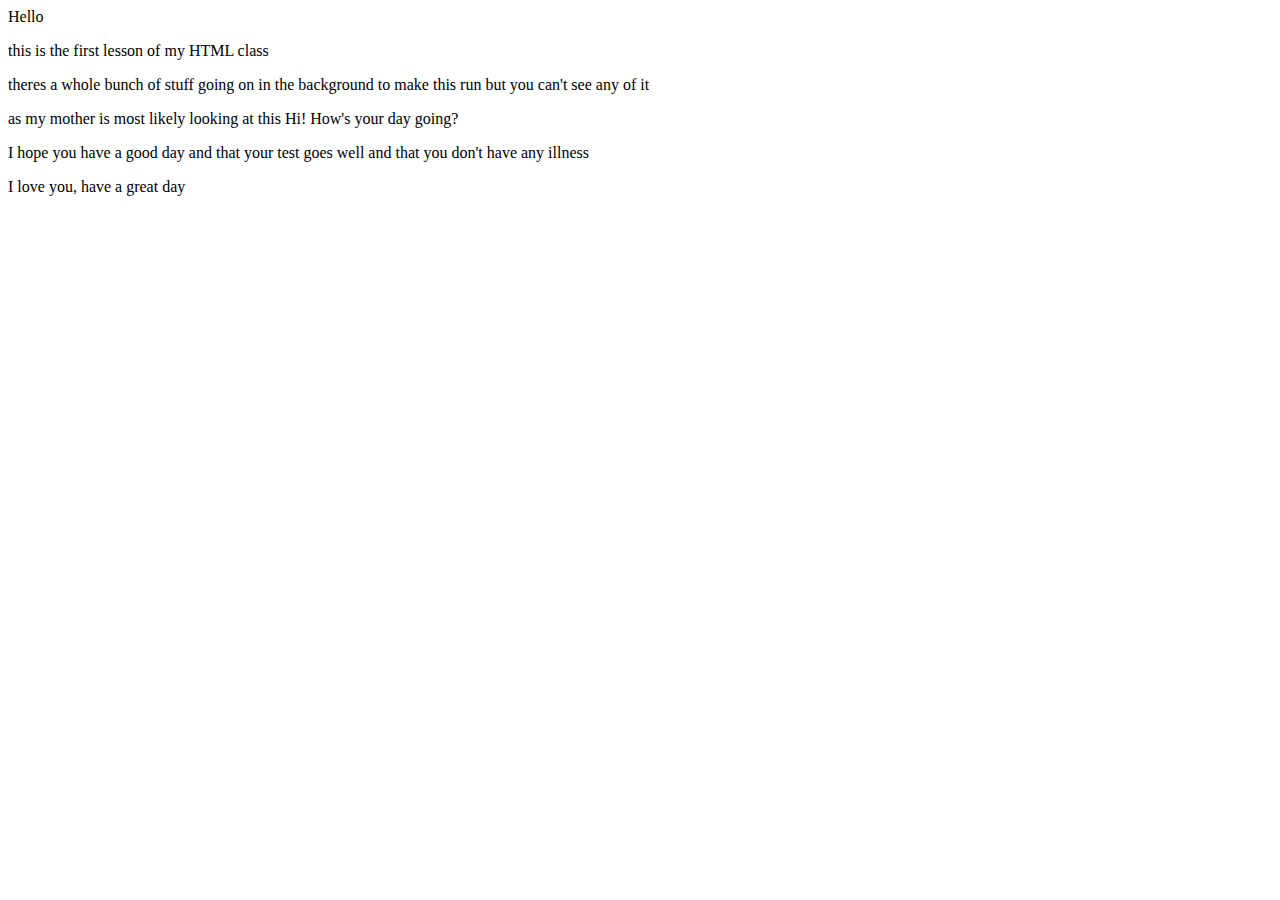
<file: lesson1.html>
<html>  

 Hello
    <p>this is the first lesson of my HTML class</p>
    
 
    <p>theres a whole bunch of stuff going on in the 
    
    background to make this run

        but you can't see any of it</p>
    
      
<p> as my mother is most likely looking at this 
    
      Hi! How's your day going?</p>
    <p>I hope you have a good day and that your test goes well
        and that you don't have any illness</p>
    <p> I love you, have a great day</p>





</html>
</file>
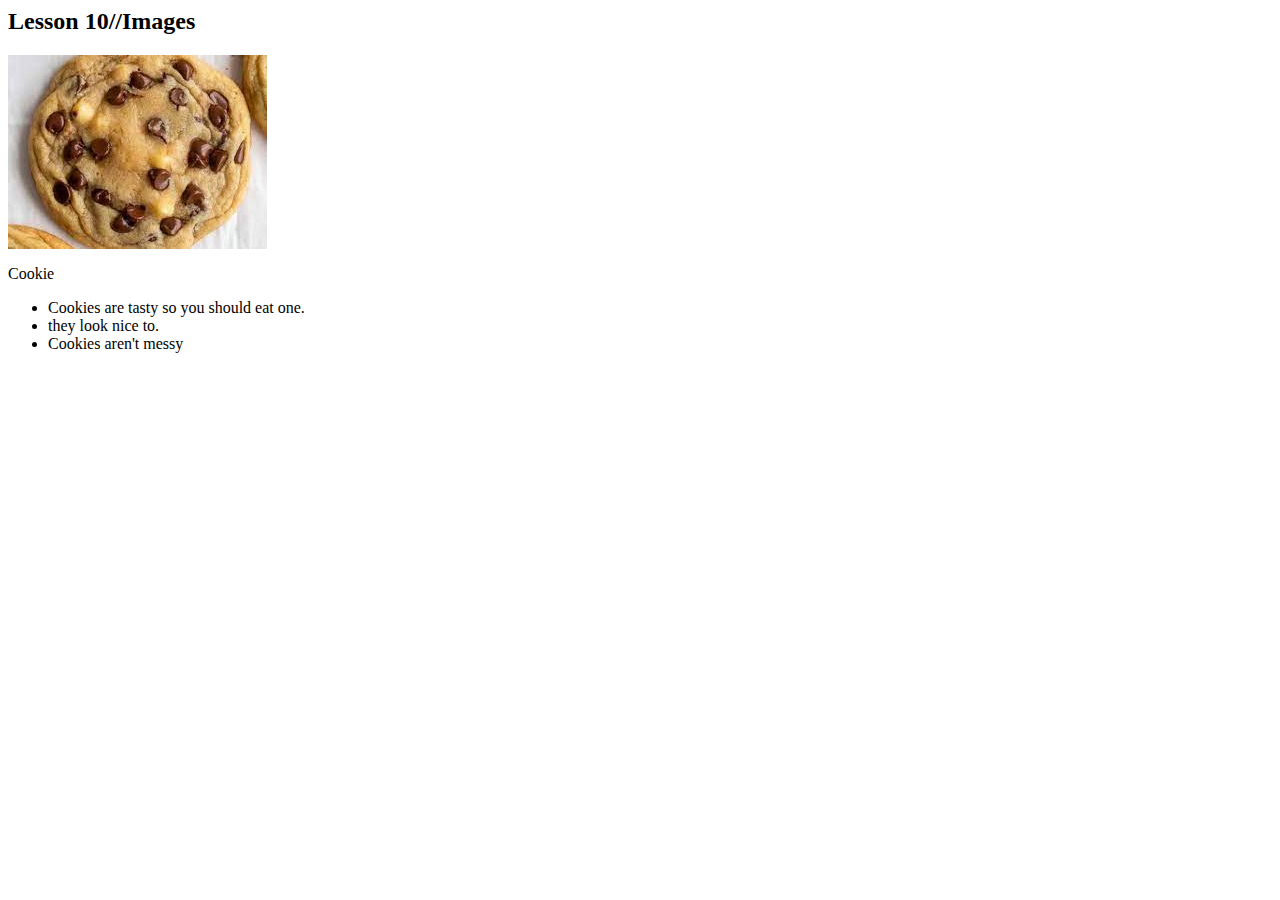
<file: lesson10.html>
<html>

<head>
 
    <title>Lesson 10//Images</title>
  
    <h2> Lesson 10//Images</h2>
    
  </head>

<body>
 
 <img src="[data-uri]" widith 990 height 850 />
 
<p> Cookie </p>

    <ul>
        
        <li>Cookies are tasty so you should eat one.</li>
        
        <li>they look nice to.</li>
        
        <li>Cookies aren't messy</li>

        
   </ul>
        
        
        
        </body>

</html
</file>
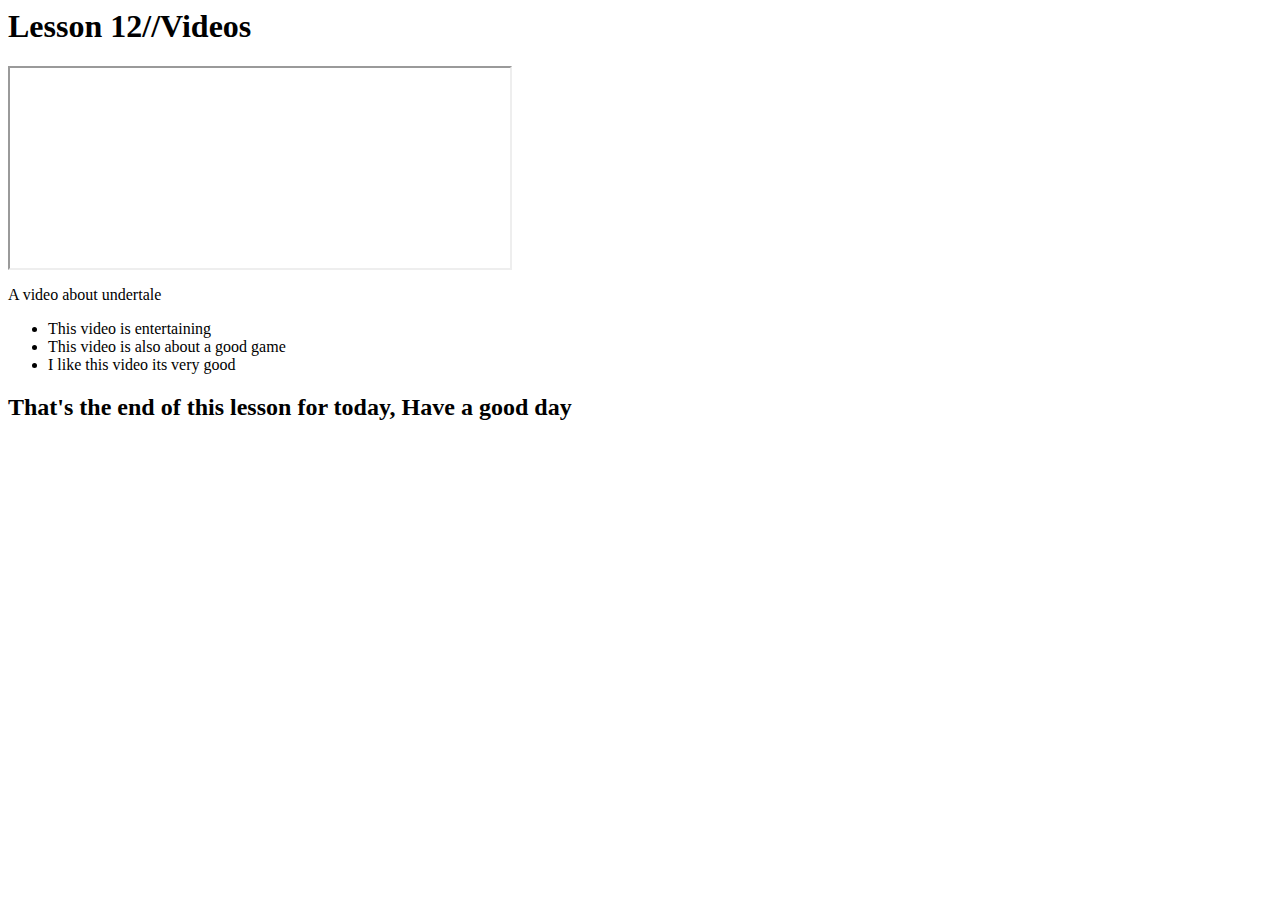
<file: lesson13.html>
<html>


<head>
    <h1> Lesson 12//Videos</h1>

    </head>

<body>

<iframe width="500" height="200" src="https://youtu.be/s8GVY9D1Iec">
    </iframe>


    <p> A video about undertale</p>
    
    <ul>
        
        <li>This video is entertaining</li>
        <li>This video is also about a good game</li>
        <li>I like this video its very good</li>
        
    </ul>

</body>


    <h2> That's the end of this lesson for today, Have a good day</h2>



</html>
</file>
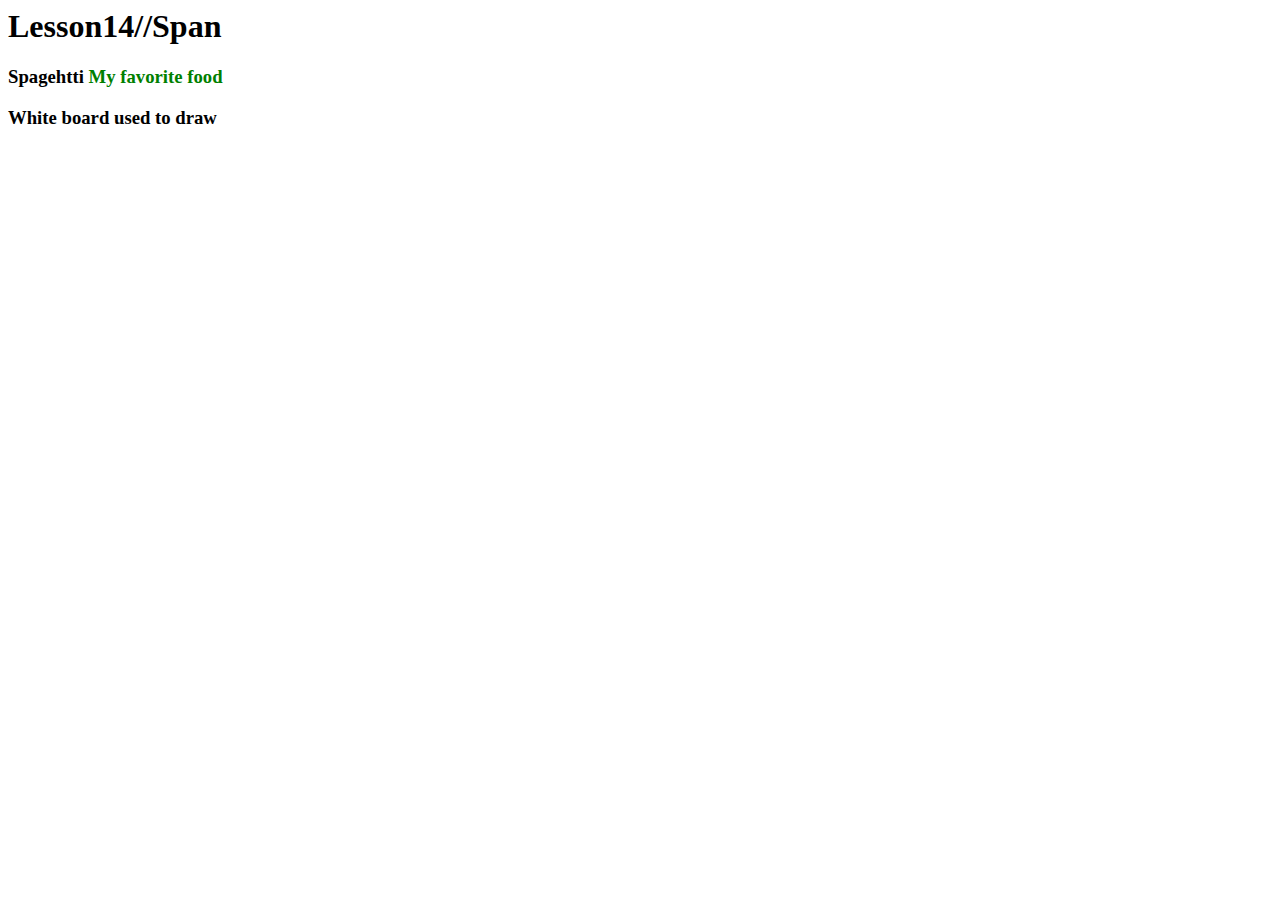
<file: lesson14.html>
<html>

<head>

 <h1>Lesson14//Span</h1>
 
 </head>
 
 <body> 
 
 
                                                             
                 <h3> Spagehtti <span style="color: green"> My favorite food </span> </h3>
 
     <h3> White board <span> used to draw </span> </h3>
                                                                                                       </body>

                                                                                                       
                                                                                                       </html>
</file>
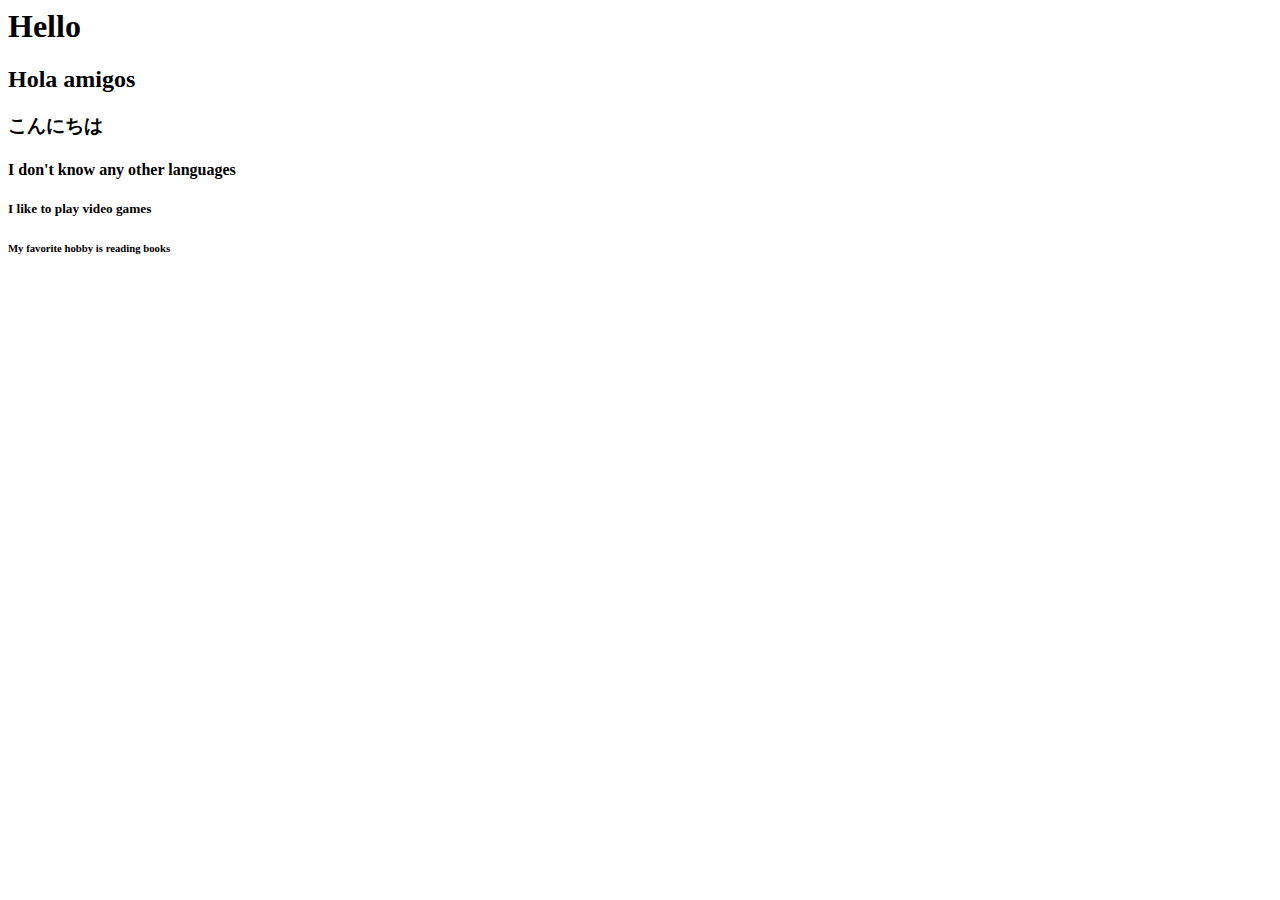
<file: lesson2.html>
<html>
<h1> Hello </h1>

<h2> Hola amigos </h2> 

<h3> こんにちは </h3>

<h4> I don't know any other languages </h4>

<h5> I like to play video games </h5> 

<h6> My favorite hobby is reading books </h6>
</html>
</file>
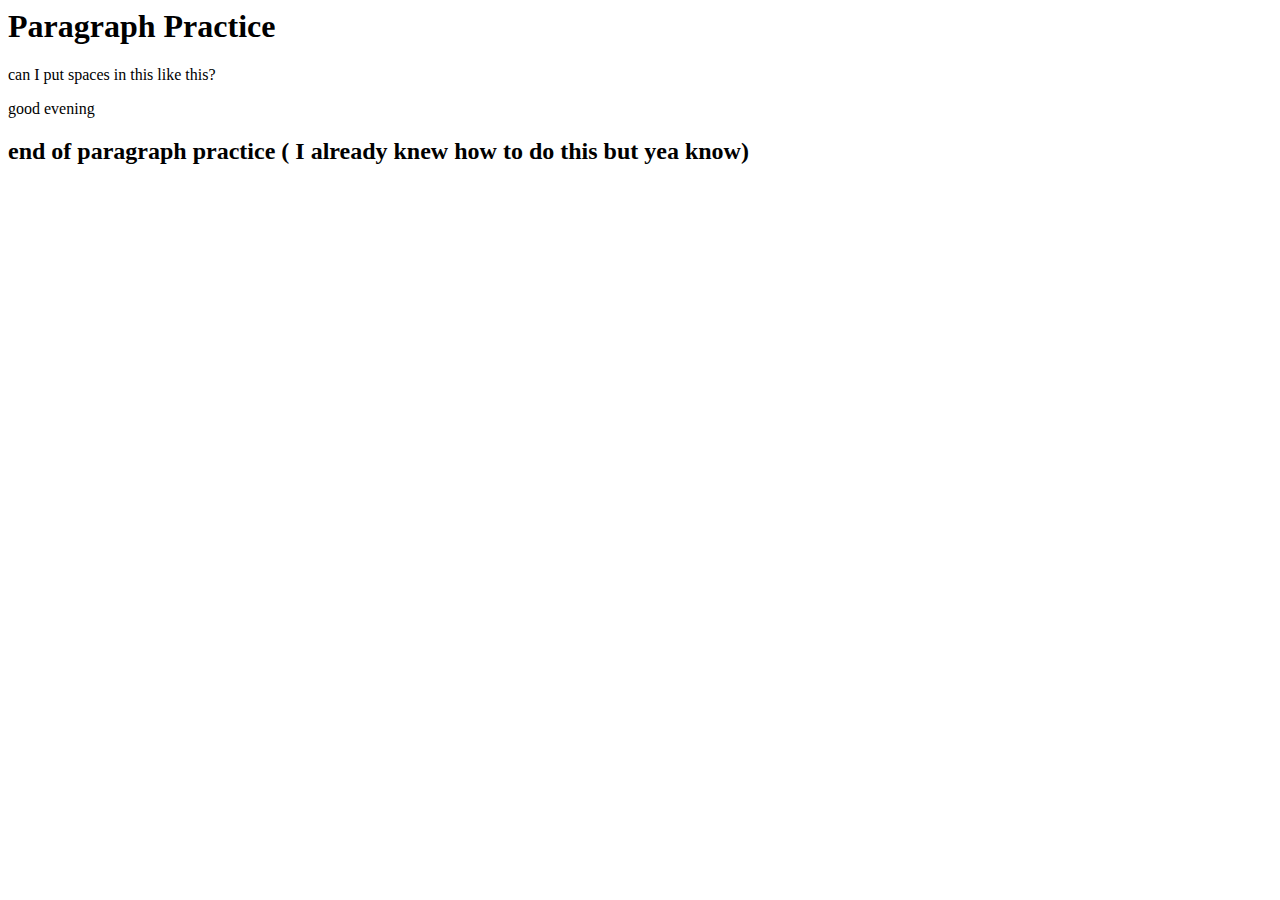
<file: lesson3.html>
<html> 

<h1> Paragraph Practice </h1> 

<p> can I put spaces in this like 


this? 

</p> 

<p>


good evening 



</p> 


<h2>  end of paragraph practice ( I already knew how to do this but yea know) </h2>
</file>
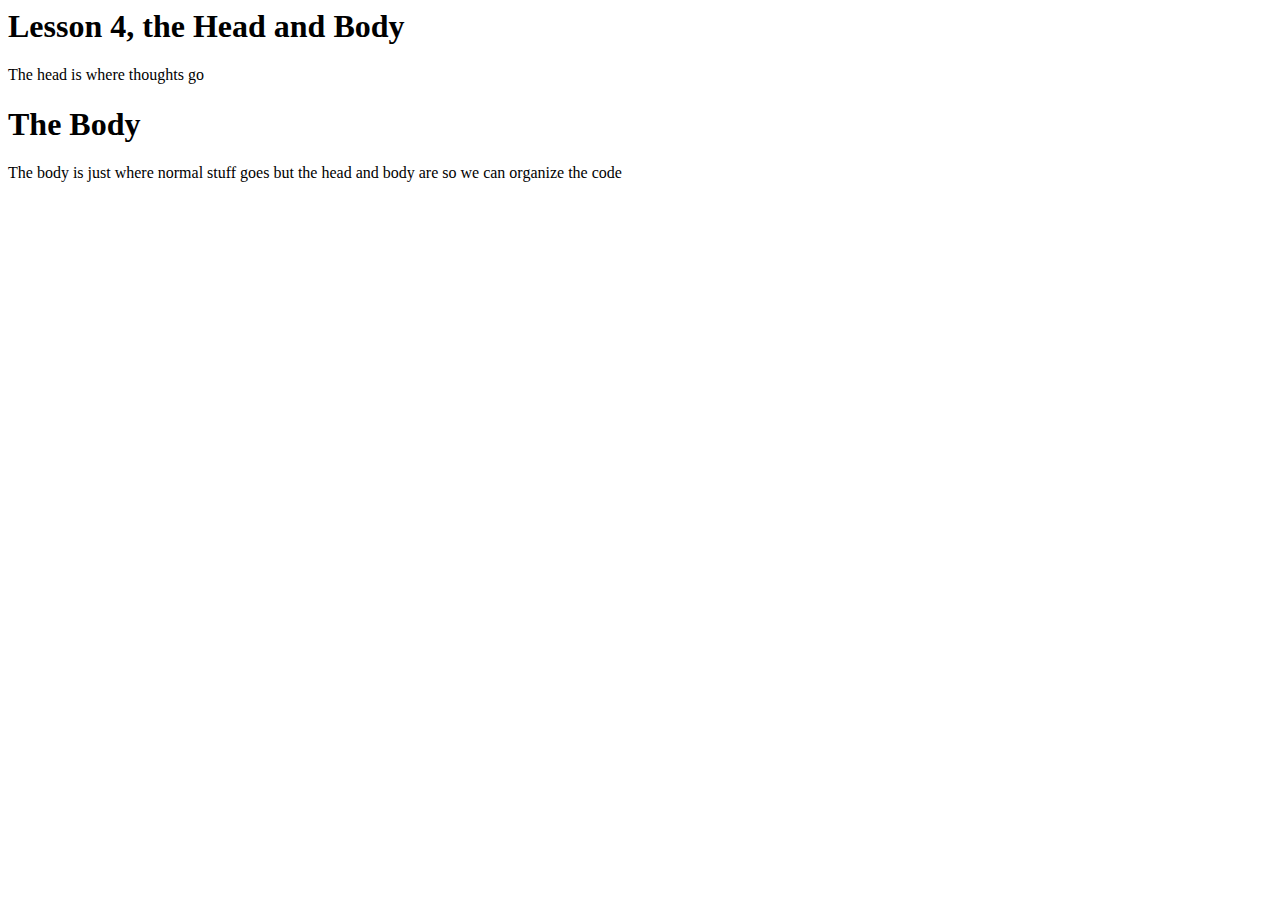
<file: lesson4.html>
<html>

<head>
<h1> Lesson 4, the Head and Body </h1>
<p> The head is where thoughts go </p>
</head>

<body>

<h1> The Body </h1>

<p> The body is just where normal stuff goes but the head and body are so we can organize the code </p>


</html>
</file>
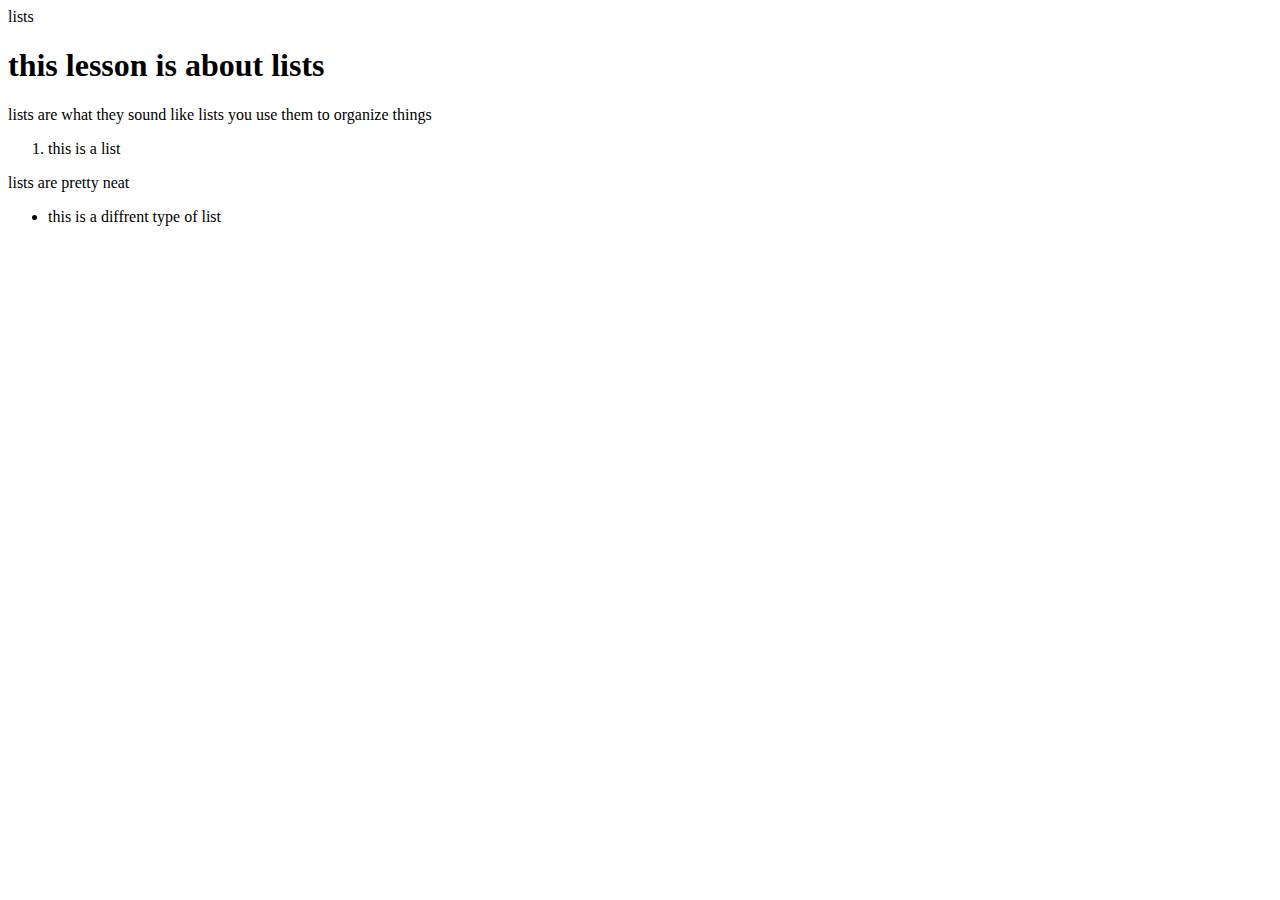
<file: lesson5.html>
<html> 

<head>
 
<p> lists </p>

<h1> this lesson is about lists</h1> 

<p> lists are what they sound like lists you use them to organize things</p> 

</head>

<body> 

<ol> 
    <li> this is a list</li>
    
</ol> 

<p> lists are pretty neat</p>

<ul>
    <li> this is a diffrent type of list </li>
</ul>

</body>

</html>
</file>
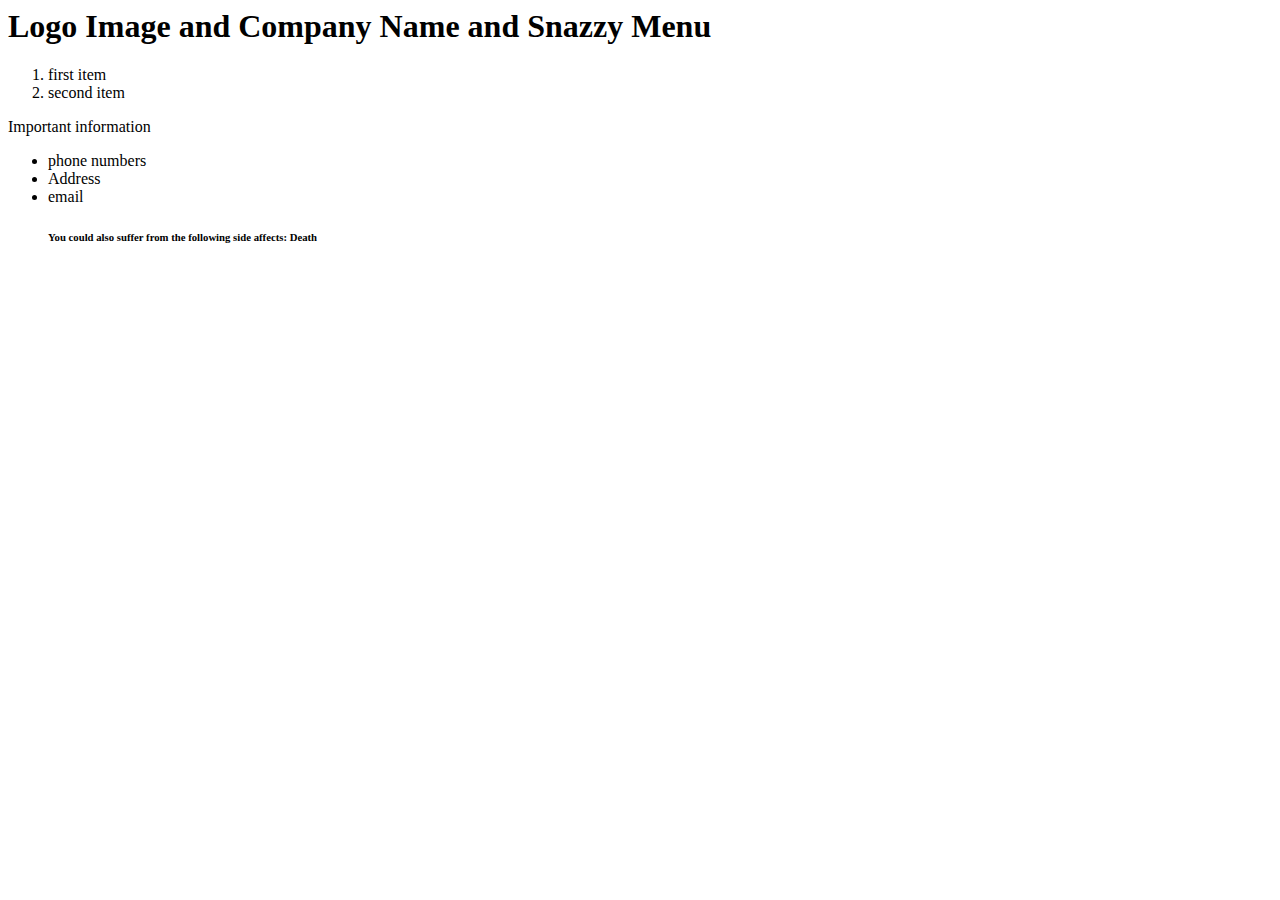
<file: lesson6.html>
<html>

<head>

<title> lesson 6 </title>

</head>

<body>

<header>

<h1> Logo Image and Company Name and Snazzy Menu </h1>

</header>

<ol>

<li> first item </li>

<li> second item </li>

</ol>

<p> Important information </p>

<ul>

<li>phone numbers</li>

<li> Address</li>

<li> email</li>

    <h6>  You could also suffer from the following side affects: Death </h6>

</body>

</html>
</file>
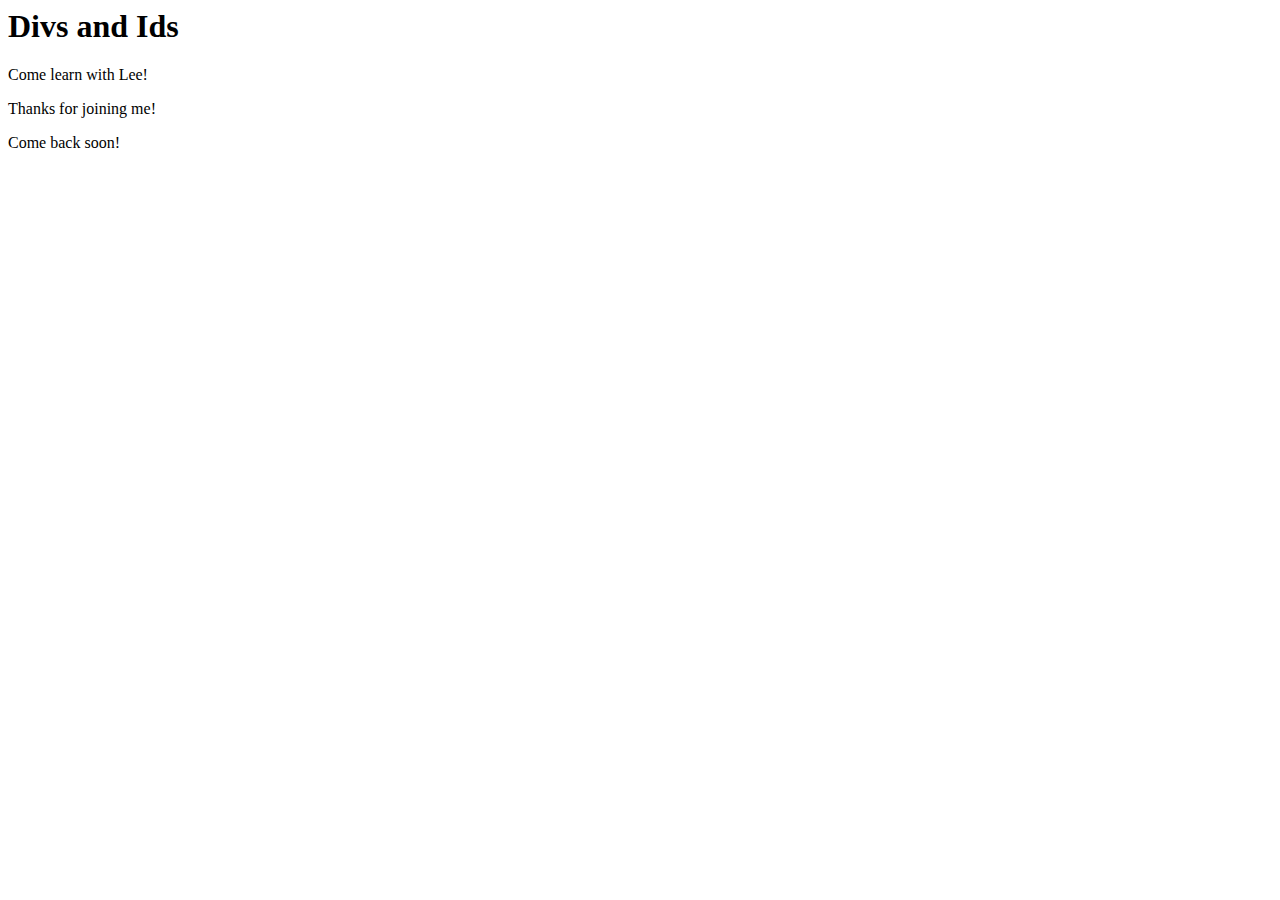
<file: lesson8.html>
<html>

  <head>
  
    <title>Dividers</title>
  </head>
  
  <body>
  
 <header>
 
 <h1>Divs and Ids</h1>
 
 </header>
 
  <div id="firstSection">
  
    <p></p>
    
    <p></p>
    
   </div>
   
    <div id="links'>
    
    <a href="http://learning-with-lee.com'>Come learn with Lee! </a>
    
    </div>
    
    <footer>
     
      <p>Thanks for joining me!</p>
      
      <p>Come back soon!</p>
      
      </footer 
      </body> 
      </html>
</file>
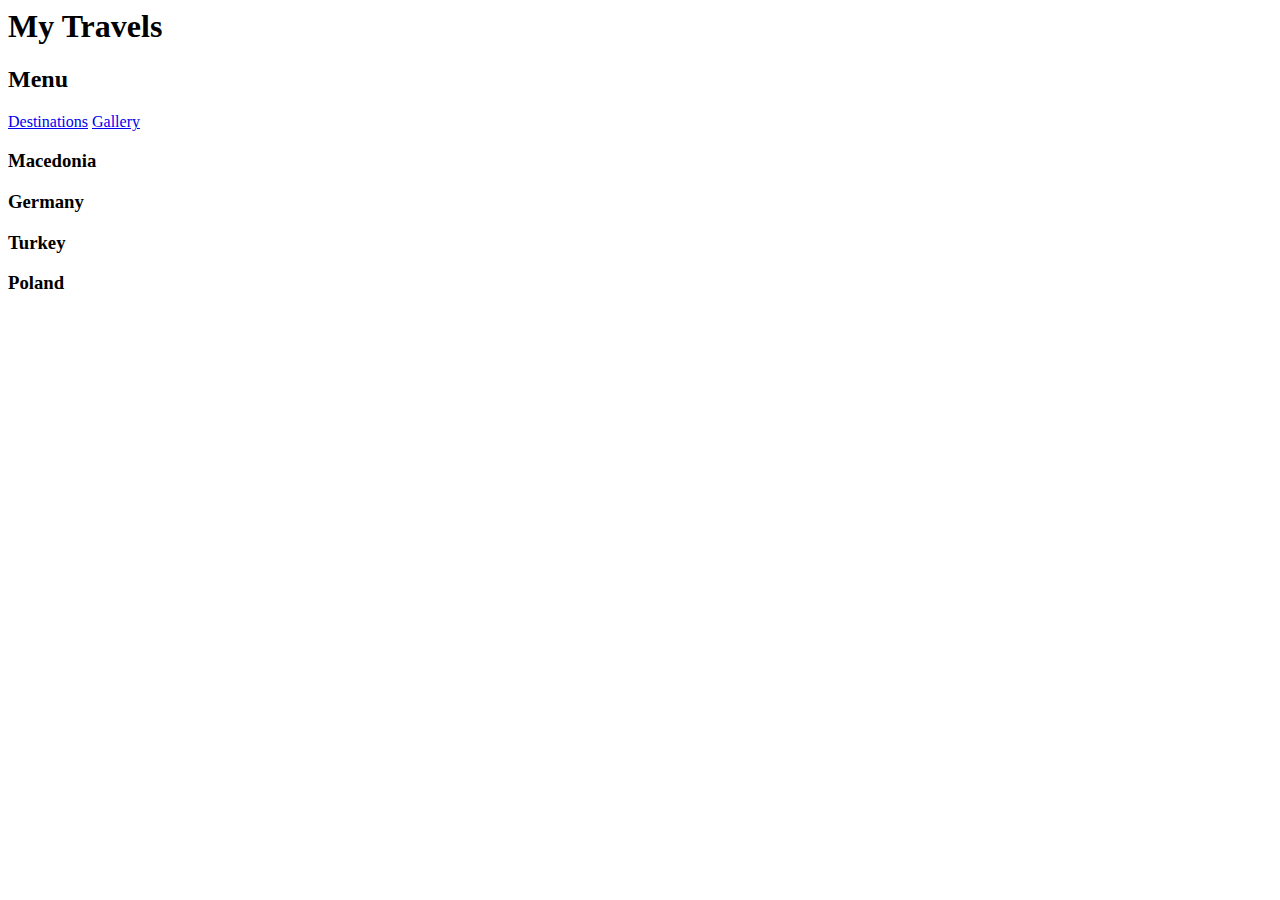
<file: lesson9.html>
<html>

<head>

  <h1>My Travels</h1>
  

  

          
 </head>

 <body>

  <nav>
     
         <h2>Menu</h2>
         
         <a href ="#destinations">Destinations</a>
         
         <a href ="#gallery">Gallery</a>
         
  </nav>
  
  <div id ="destinations">
  
           <h3>Macedonia</h3>
           
           <h3>Germany</h3>
           
           <h3>Turkey</h3>
           
           <h3>Poland</h3>
           
   </div>
   
    <div id ="gallery"></div>
    
    </body>
 </html>
</file>
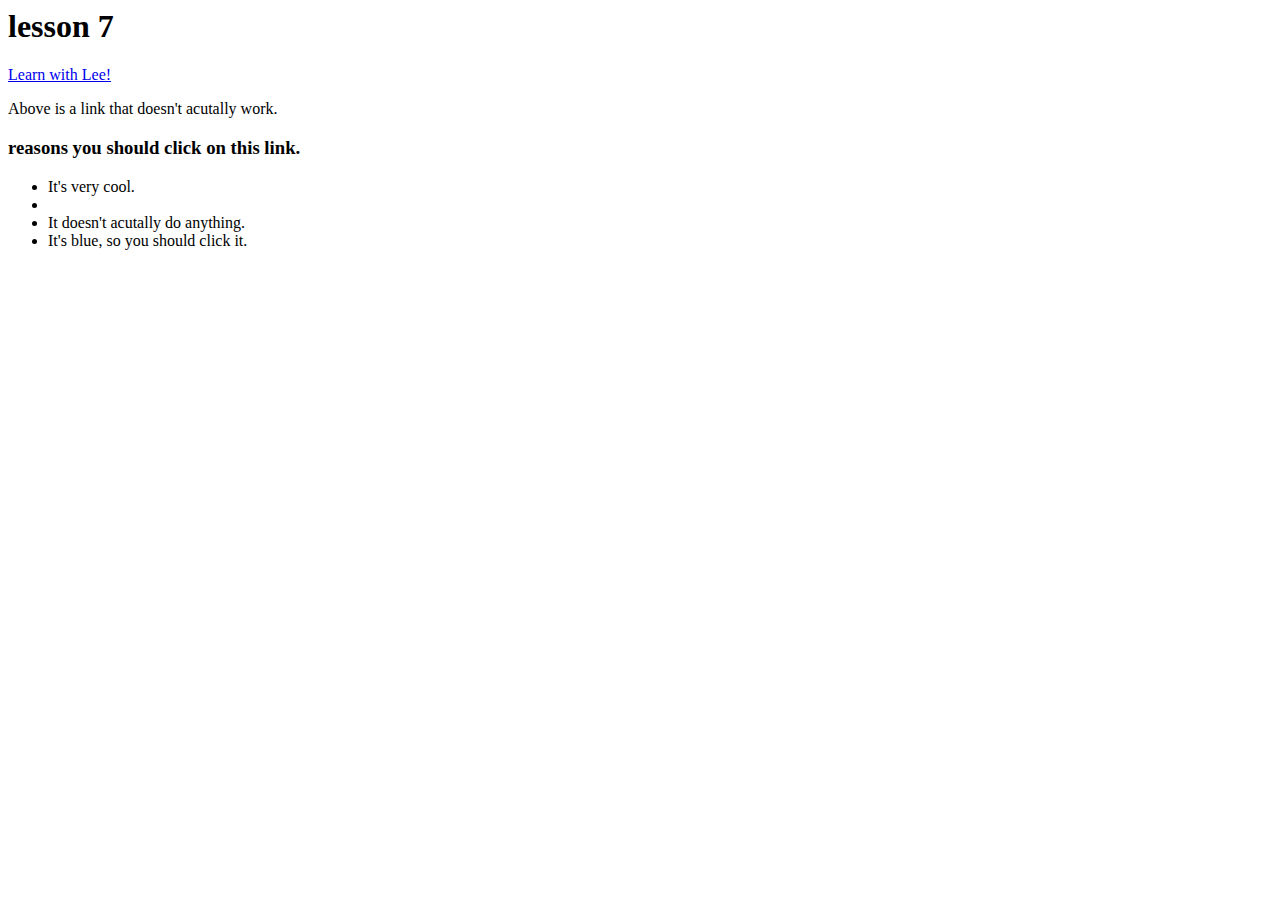
<file: lessons7.html>
<html> 

<head>

<h1> lesson 7</h1>

</head>

<body>

<a href=”http://learning-with-lee.com”>Learn with Lee!</a>

<p> Above is a link that doesn't acutally work. <p>



<h3> reasons you should click on this link. </h3>

<ul>    
    
<li> It's very cool. <li>
<li> It doesn't acutally do anything.</li>
<li> It's blue, so you should click it. </li>

    </ul>
    
    </body>

</html>
</file>
